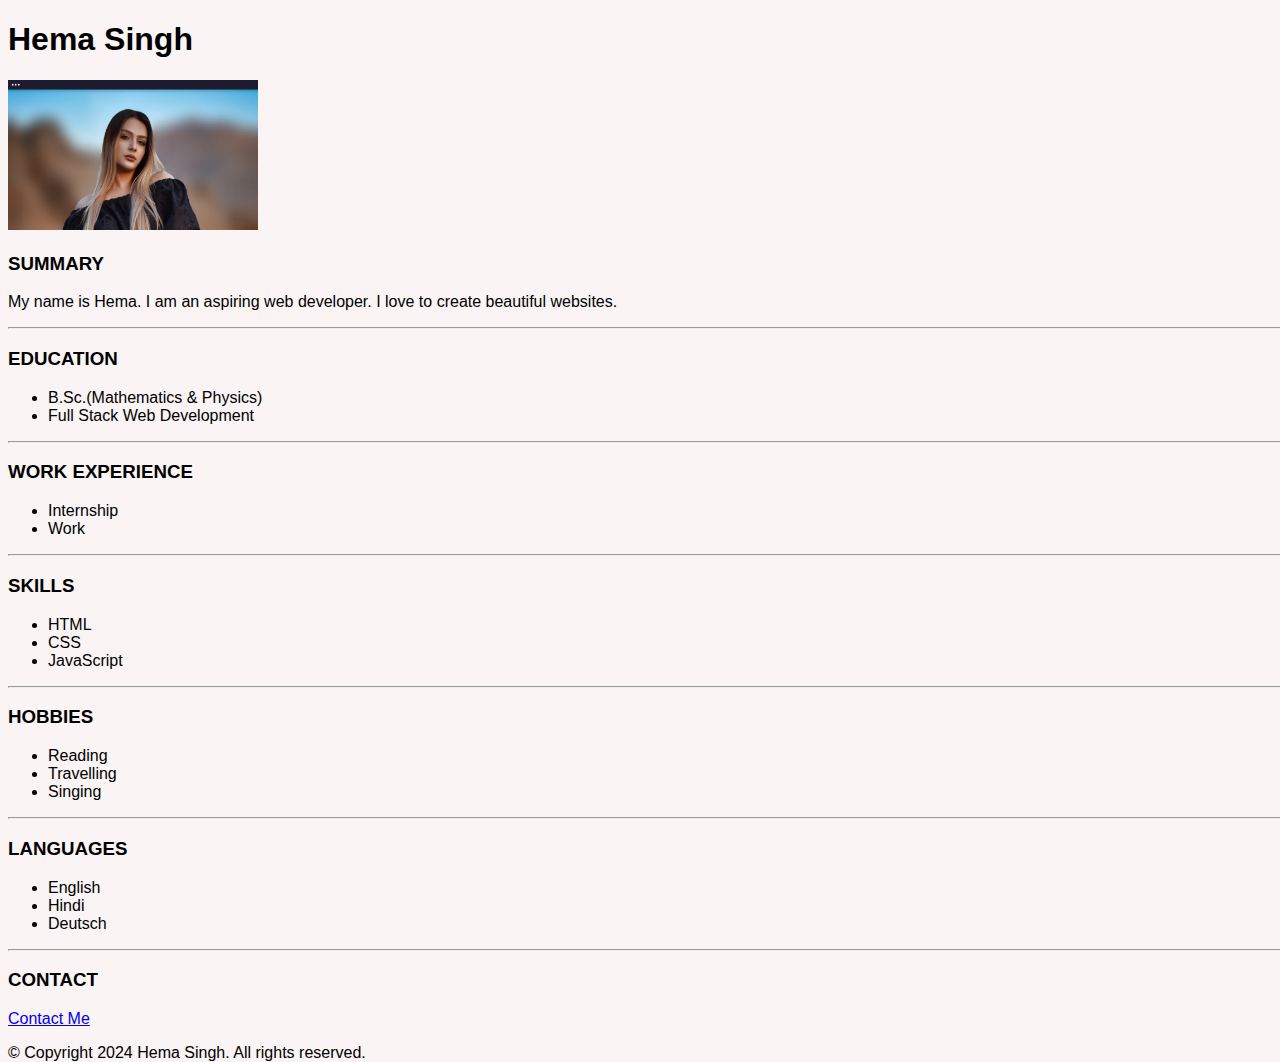
<file: index.html>
<!DOCTYPE html>
<html lang="en">
<head>
    <meta charset="UTF-8">
    <meta name="viewport" content="width=device-width, initial-scale=1.0">
    <title>My Resume</title>
    <link rel="stylesheet" href="style.css">
</head>
<body>
   <h1>Hema Singh</h1>
   <img src="resume-img.avif" alt="resume-img">
   <h3>SUMMARY</h3>
   
   <p>My name is Hema. I am an aspiring web developer. I love to create beautiful websites.</p>
   <hr> 
   <h3>EDUCATION</h3>
   <ul>
       <li>B.Sc.(Mathematics & Physics)</li>
       <li>Full Stack Web Development</li>
   </ul>
   <hr>
   <h3>WORK EXPERIENCE</h3>
   <ul>
       <li>Internship</li>
       <li>Work</li>
   </ul>
   <hr>
   <h3>SKILLS</h3>
   <ul>
       <li>HTML</li>
       <li>CSS</li>
       <li>JavaScript</li>
   </ul>
   <hr>
   <h3>HOBBIES</h3>
   <ul>
       <li>Reading</li>
       <li>Travelling</li>
       <li>Singing</li>
   </ul>
   <hr>
   <h3>LANGUAGES</h3>
   <ul>
       <li>English</li>
       <li>Hindi</li>
       <li>Deutsch</li>
   </ul>
   <hr>
   <h3>CONTACT</h3>
   <p ><a href="contact.html">Contact Me</a></p>
   <footer>
       <p>© Copyright 2024 Hema Singh. All rights reserved.</p>
   </footer>

</body>
</html>
</file>
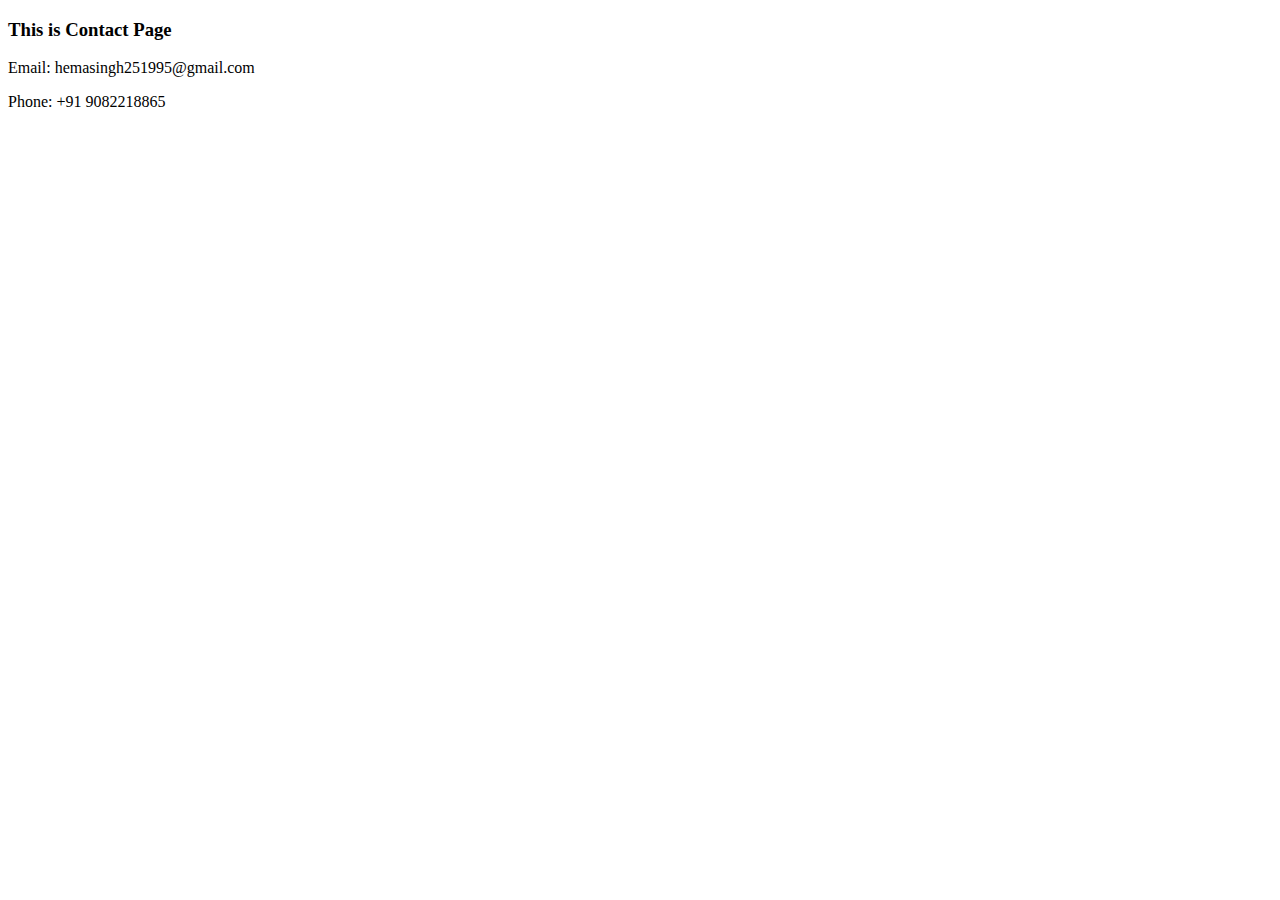
<file: contact.html>
<!DOCTYPE html>
<html lang="en">
<head>
    <meta charset="UTF-8">
    <meta name="viewport" content="width=device-width, initial-scale=1.0">
    <title>Document</title>
</head>
<body>
    <h3>This is Contact Page</h3>
    <p>Email: hemasingh251995@gmail.com</p>
    <p>Phone: +91 9082218865</p>
</body>
</html>
</file>
<file: style.css>
* {

    box-sizing: border-box;
}

body {
    background-color: #faf4f4;
    height: 100vh;
    width: 100vw;
    
}
img{
    height: 150px;
    width: 250px;
}

h1{
    font-family:'Gill Sans', 'Gill Sans MT', Calibri, 'Trebuchet MS', sans-serif;
    font-weight: bolder;
   
}

h3{
   
    font-family:'Gill Sans', 'Gill Sans MT', Calibri, 'Trebuchet MS', sans-serif;
    font-weight: bolder;

}

p{  
    font-family:'Gill Sans', 'Gill Sans MT', Calibri, 'Trebuchet MS', sans-serif;

}
ul{
    font-family:'Gill Sans', 'Gill Sans MT', Calibri, 'Trebuchet MS', sans-serif;
    display:flexbox;
}
/* hr{
    border: 0.2px solid black;
    width: 80vw;
    margin-left: 2vw;
} */
</file>
